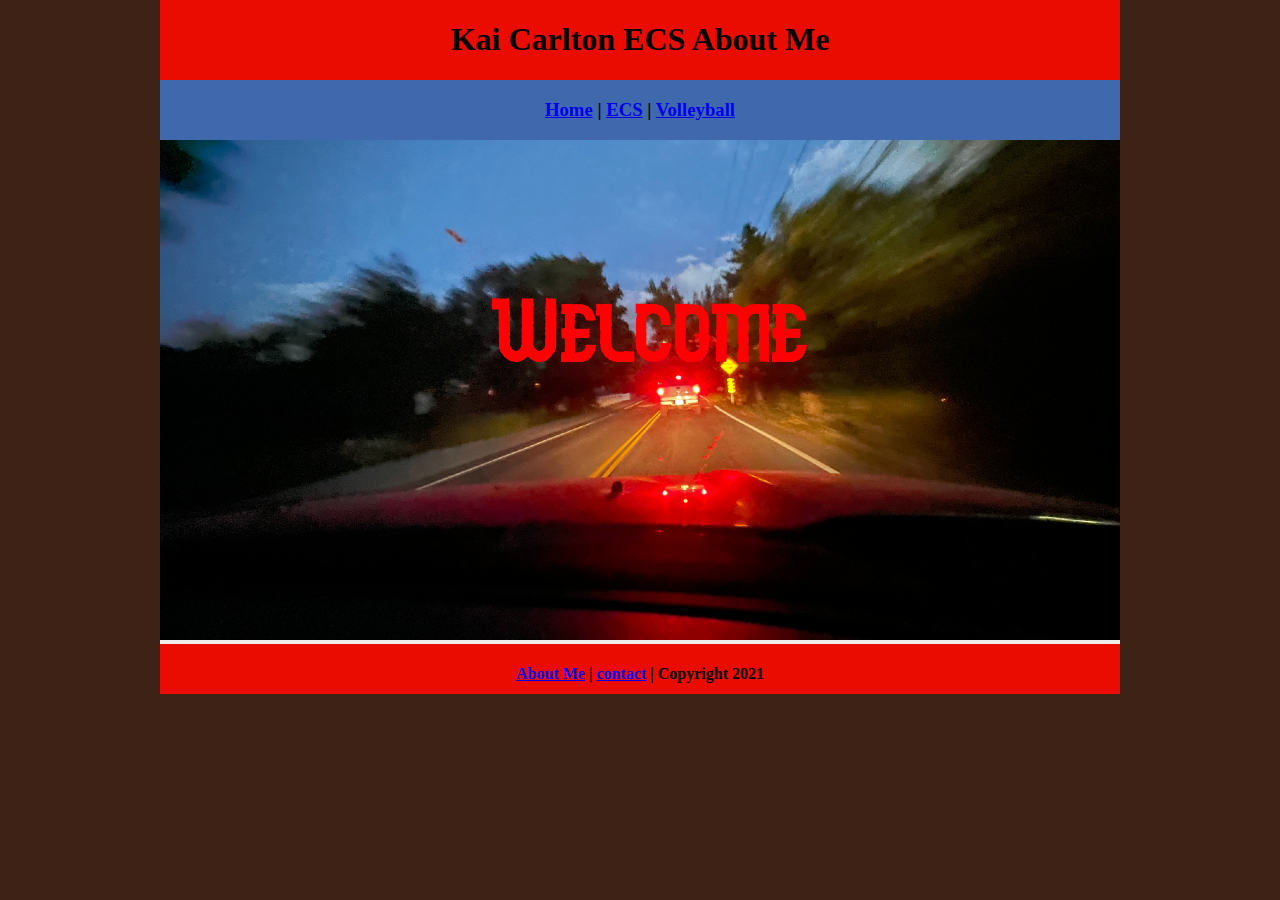
<file: index.html>
<!DOCTYPE html>
<html class="homePage">
<head>
	<!-- This is a comment! Text here will be ignored by the browser. -->
	<meta charset="UTF-8">
	<title> Kai Carlton ECS Portfolio</title>
	<link href="myCSS.css" rel="stylesheet" type="text/css">
</head>
<body>
<div class="container">
  <div class="header">
  	<h1> Kai Carlton ECS About Me </h1>
  </div>
  <div class="nav">
    <h3> <a href="index.html">Home</a> | <a href="ecs/index.html">ECS</a> | <a href="volleyball/index.html">Volleyball</a> </h3>
  </div>
  <div class="content">
	<img src="images/welcome.png" alt="welcome" width="960" >   
  </div>
  <div class="footer">
    <h4> <a href="aboutme.html">About Me</a> | <a href="mailto:9608899@graniteschools.org">contact</a> | Copyright 2021</h4>
  </div>
</div>
</body>
</html>
</file>
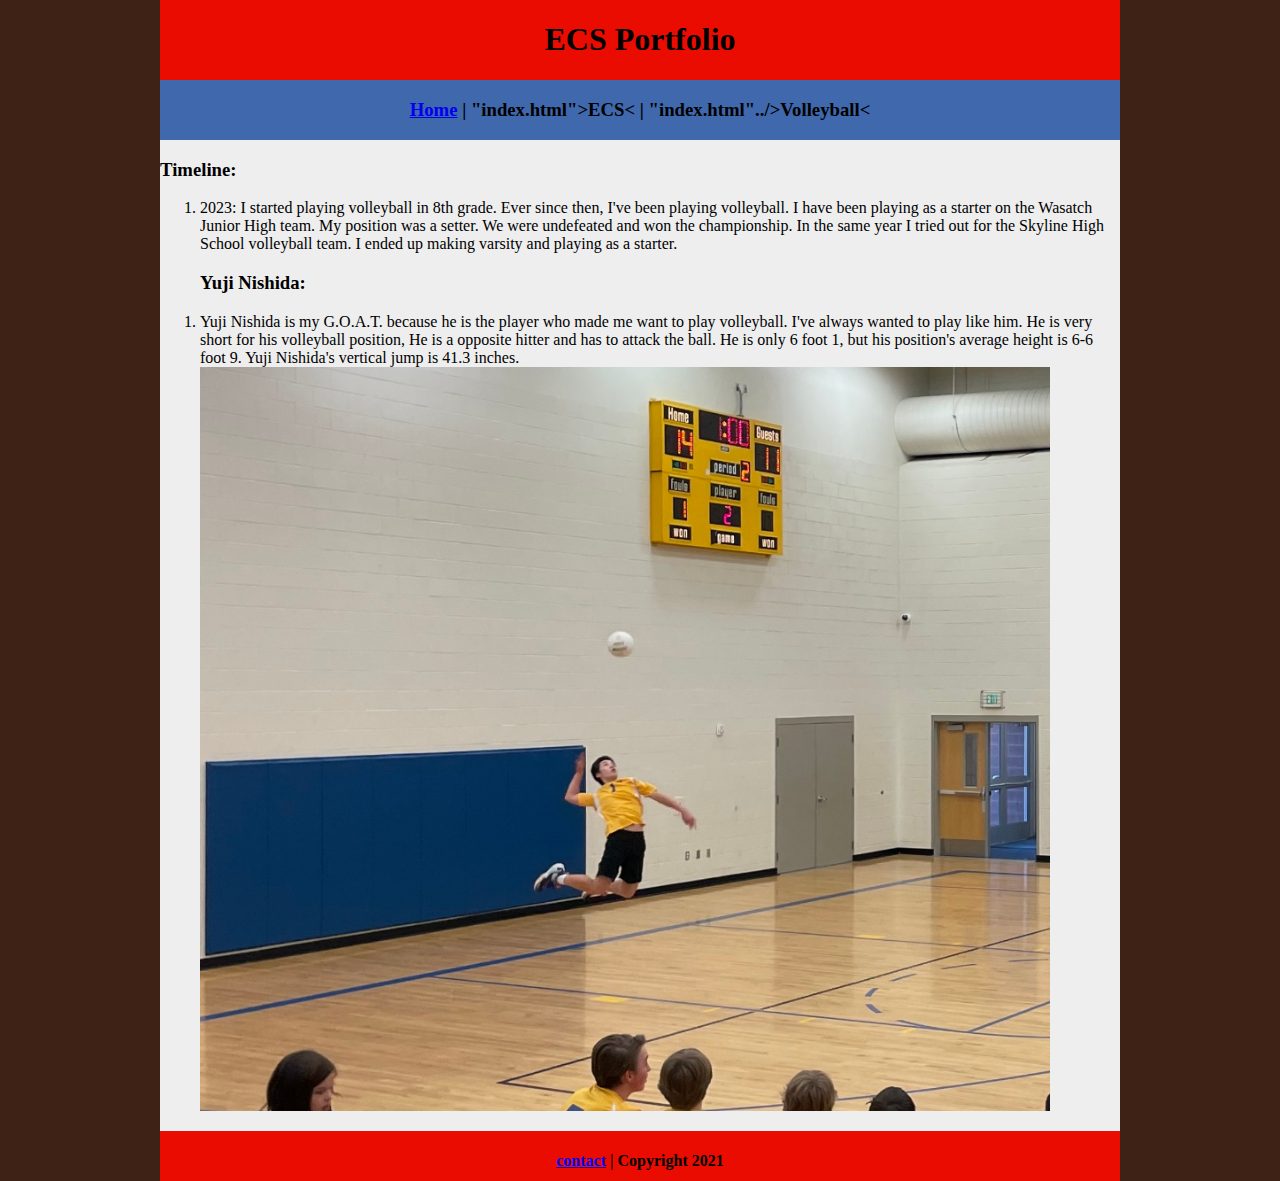
<file: volleyball/index.html>
<!DOCTYPE html>
<html class="homePage">
<head>
	<!-- This is a comment! Text here will be ignored by the browser. -->
	<meta charset="UTF-8">
	<title>My Portfolio</title>
	<link href="../myCSS.css" rel="stylesheet" type="text/css">
</head>
<body>
<div class="container">
  <div class="header">
  	<h1>ECS Portfolio</h1>
  </div>
  <div class="nav">
    <h3><a href="index.html">Home</a> | "index.html">ECS< | "index.html"../>Volleyball< </h3>
  </div>
  <div class="content">
	  <h3> Timeline: </h3>
	  <ol>
		  <li>2023: I started playing volleyball in 8th grade. Ever since then, I've been playing volleyball. 
		  I have been playing as a starter on the Wasatch Junior High team. My position was a setter. 
		  We were undefeated and won the championship. In the same year I tried out for the Skyline High School volleyball team.
		  I ended up making varsity and playing as a starter.</li>
		  
	  </ol>
	  <ol>
	<h3> Yuji Nishida: </h3>
		<li>Yuji Nishida is my G.O.A.T. because he is the player who made me want to play volleyball. I've always wanted to play like him.
		He is very short for his volleyball position, He is a opposite hitter and has to attack the ball.
		He is only 6 foot 1, but his position's average height is 6-6 foot 9. Yuji Nishida's vertical jump is 41.3 inches.</li>
	<img src="../images/IMG_2578.jpg" alt="volleyball" width="850" > 
  </div>
  <div class="footer">
    <h4> <a About Me | <a href="mailto:9608899@graniteschools.org">contact</a> | Copyright 2021</h4>
  </div>
</div>
</body>
</html>
</file>
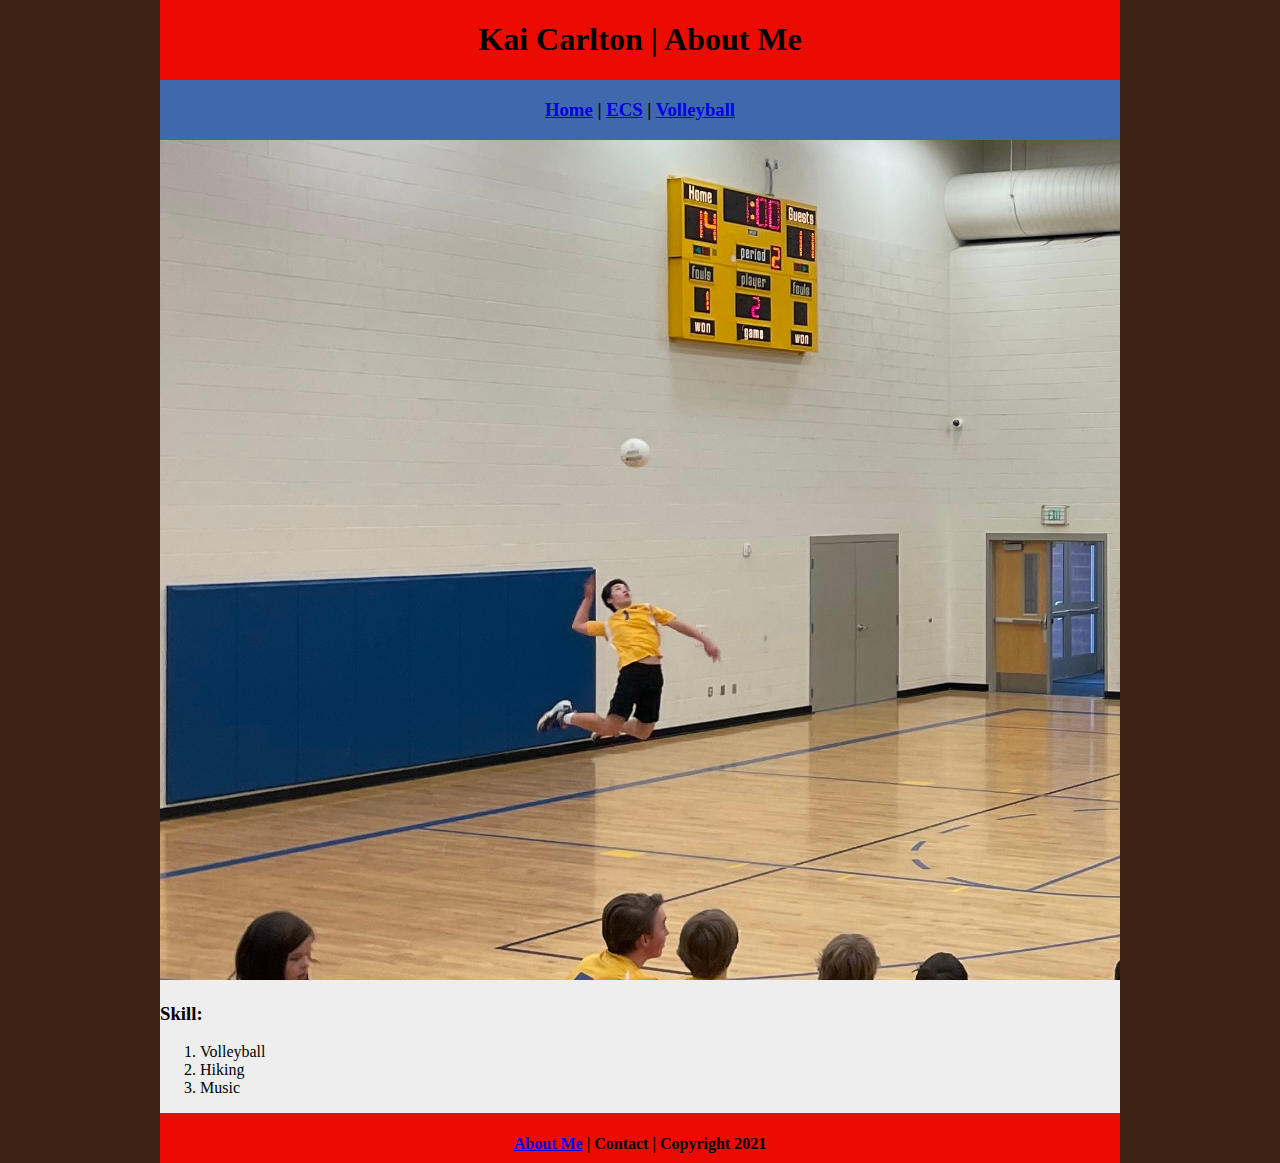
<file: aboutme.html>
<!DOCTYPE html>
<html class="homePage">
<head>
	<!-- This is a comment! Text here will be ignored by the browser. -->
	<meta charset="UTF-8">
	<title> Kai Carlton ECS Portfolio</title>
	<link href="myCSS.css" rel="stylesheet" type="text/css">
</head>
<body>
<div class="container">
  <div class="header">
  	<h1> Kai Carlton | About Me </h1>
  </div>
  <div class="nav">
    <h3> <a href="index.html">Home</a> | <a href="ecs/index.html">ECS</a> | <a href="volleyball/index.html">Volleyball</a> </h3>
  </div>
  <div class="content">
	  <img src="../images/IMG_2578.jpg" alt="welcome" width="960" > 
	  <h3>  Skill: </h3>
	  <ol>

		  <li>Volleyball</li>
		  <li>Hiking</li>
		  <li>Music</li>
	  </ol>
  </div>
  <div class="footer">
    <h4> <a href="aboutme.html">About Me</a> | Contact | Copyright 2021</h4>
  </div>
</div>
</body>
</html>
</file>
<file: myCSS.css>
@charset "UTF-8";
/* This is a comment! Text here will be ignored by the browser. */
body {
	margin: 0 auto;
}
.homePage {
	background: #3d2215;
}
.container {
	width: 960px;
	margin: 0 auto;
}
.header {
	background: #EA0C00;
	text-align: center;
	margin: 0px;
	padding: 5;
	float: left;
	width: 100%;
	height: 80px;
	
}
.nav {
	background: #3F68AD;
	margin: 0px;
	padding: 5;
	float: left;
	width: 100%;
	height: 60px;
	text-align: center;
}
.content {
	background: #EEEEEE;
	margin: 0px;
	float: left;
	width: 100%;
	text-align: left;
}
.footer {
	background: #EA0C00;
	margin: 0px;
	float: left;
	width: 100%;
	height: 50px;
	text-align: center;
}
}

a:link {
     color: #000000;
}
a:visited {
     color: #000;
}
a:hover, a:active, a:focus { 
     text-decoration: underline;
}
</file>
